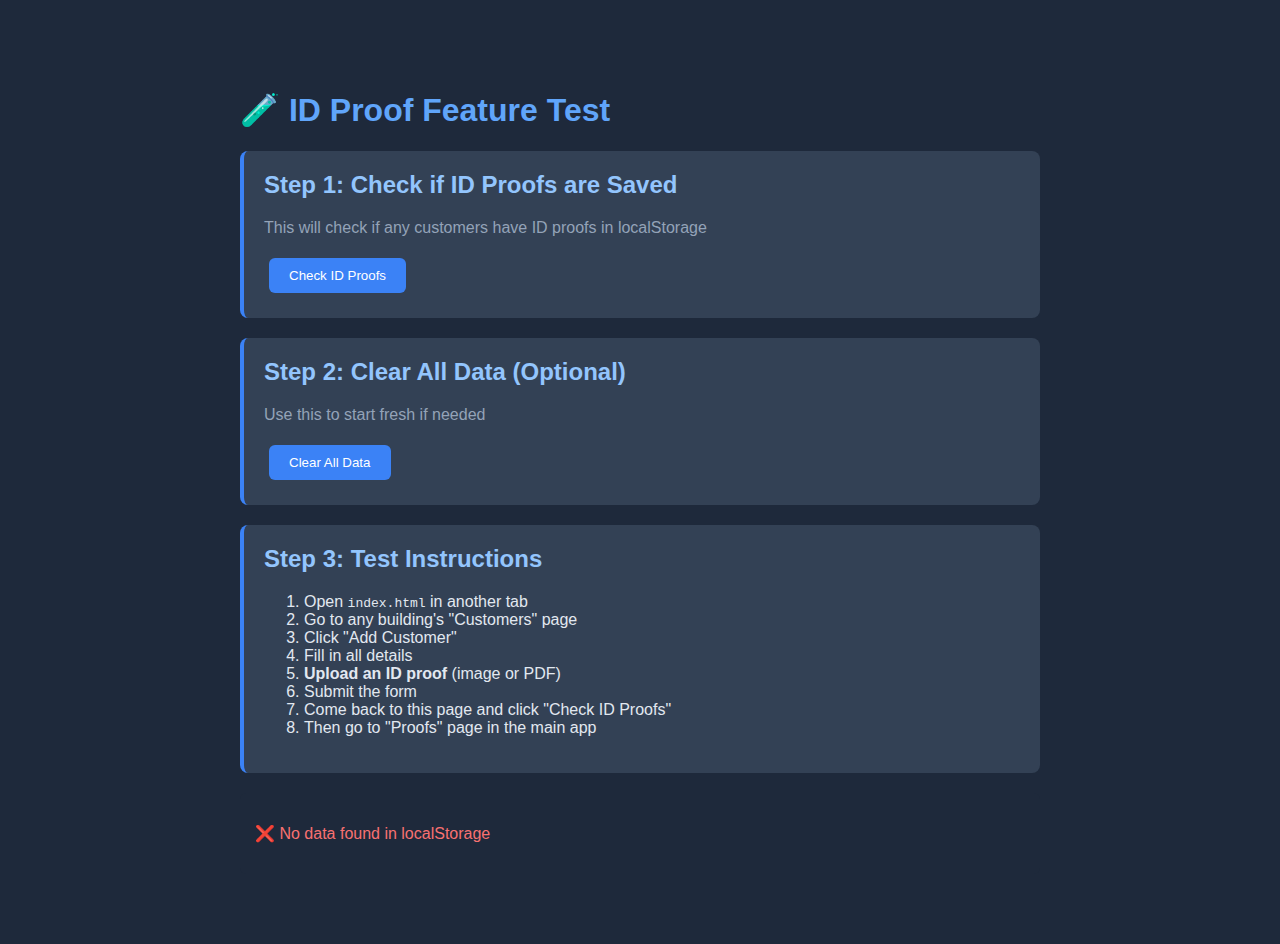
<file: test-proofs.html>
<!DOCTYPE html>
<html lang="en">
<head>
    <meta charset="UTF-8">
    <meta name="viewport" content="width=device-width, initial-scale=1.0">
    <title>Test ID Proof Feature</title>
    <style>
        body {
            font-family: Arial, sans-serif;
            max-width: 800px;
            margin: 50px auto;
            padding: 20px;
            background: #1e293b;
            color: #e2e8f0;
        }
        .test-section {
            background: #334155;
            padding: 20px;
            margin: 20px 0;
            border-radius: 8px;
            border-left: 4px solid #3b82f6;
        }
        h1 { color: #60a5fa; }
        h2 { color: #93c5fd; margin-top: 0; }
        button {
            background: #3b82f6;
            color: white;
            border: none;
            padding: 10px 20px;
            border-radius: 6px;
            cursor: pointer;
            margin: 5px;
        }
        button:hover { background: #2563eb; }
        .success { color: #4ade80; }
        .error { color: #f87171; }
        .info { color: #94a3b8; }
        pre {
            background: #1e293b;
            padding: 15px;
            border-radius: 6px;
            overflow-x: auto;
        }
        #results {
            margin-top: 20px;
            padding: 15px;
            background: #1e293b;
            border-radius: 6px;
        }
    </style>
</head>
<body>
    <h1>🧪 ID Proof Feature Test</h1>
    
    <div class="test-section">
        <h2>Step 1: Check if ID Proofs are Saved</h2>
        <p class="info">This will check if any customers have ID proofs in localStorage</p>
        <button onclick="checkIdProofs()">Check ID Proofs</button>
    </div>

    <div class="test-section">
        <h2>Step 2: Clear All Data (Optional)</h2>
        <p class="info">Use this to start fresh if needed</p>
        <button onclick="clearAllData()">Clear All Data</button>
    </div>

    <div class="test-section">
        <h2>Step 3: Test Instructions</h2>
        <ol>
            <li>Open <code>index.html</code> in another tab</li>
            <li>Go to any building's "Customers" page</li>
            <li>Click "Add Customer"</li>
            <li>Fill in all details</li>
            <li><strong>Upload an ID proof</strong> (image or PDF)</li>
            <li>Submit the form</li>
            <li>Come back to this page and click "Check ID Proofs"</li>
            <li>Then go to "Proofs" page in the main app</li>
        </ol>
    </div>

    <div id="results"></div>

    <script>
        function checkIdProofs() {
            const results = document.getElementById('results');
            const data = localStorage.getItem('rentalData');
            
            if (!data) {
                results.innerHTML = '<p class="error">❌ No data found in localStorage</p>';
                return;
            }

            try {
                const rentalData = JSON.parse(data);
                let html = '<h3 class="success">✅ Data Found!</h3>';
                let totalCustomers = 0;
                let customersWithProofs = 0;

                Object.keys(rentalData).forEach(buildingId => {
                    const building = rentalData[buildingId];
                    html += `<h4>${building.name}</h4>`;
                    html += `<p>Total Customers: ${building.customers.length}</p>`;
                    
                    building.customers.forEach(customer => {
                        totalCustomers++;
                        if (customer.idProof) {
                            customersWithProofs++;
                            html += `<div style="background: #064e3b; padding: 10px; margin: 10px 0; border-radius: 6px;">`;
                            html += `<p class="success">✅ ${customer.name} (Room ${customer.room})</p>`;
                            html += `<p class="info">ID Proof: ${customer.idProof.name}</p>`;
                            html += `<p class="info">Size: ${(customer.idProof.size / 1024).toFixed(2)} KB</p>`;
                            html += `<p class="info">Type: ${customer.idProof.type}</p>`;
                            html += `</div>`;
                        } else {
                            html += `<p class="error">❌ ${customer.name} (Room ${customer.room}) - No ID proof</p>`;
                        }
                    });
                });

                html += `<hr>`;
                html += `<h3>Summary:</h3>`;
                html += `<p>Total Customers: ${totalCustomers}</p>`;
                html += `<p class="success">Customers with ID Proofs: ${customersWithProofs}</p>`;
                html += `<p class="error">Customers without ID Proofs: ${totalCustomers - customersWithProofs}</p>`;

                if (customersWithProofs > 0) {
                    html += `<p class="success"><strong>✅ ID Proofs are being saved correctly!</strong></p>`;
                    html += `<p class="info">Now check the "Proofs" page in the main app - customers should appear there.</p>`;
                } else {
                    html += `<p class="error"><strong>❌ No ID proofs found!</strong></p>`;
                    html += `<p class="info">Make sure to:</p>`;
                    html += `<ol>`;
                    html += `<li>Upload a file when adding a customer</li>`;
                    html += `<li>Check that app.js has been updated with the fix</li>`;
                    html += `<li>Refresh the browser after updating app.js</li>`;
                    html += `</ol>`;
                }

                results.innerHTML = html;

            } catch (e) {
                results.innerHTML = `<p class="error">❌ Error parsing data: ${e.message}</p>`;
            }
        }

        function clearAllData() {
            if (confirm('Are you sure you want to clear all data? This cannot be undone!')) {
                localStorage.removeItem('rentalData');
                document.getElementById('results').innerHTML = '<p class="success">✅ All data cleared! Refresh the main app to start fresh.</p>';
            }
        }

        // Auto-check on load
        window.addEventListener('load', () => {
            setTimeout(checkIdProofs, 500);
        });
    </script>
</body>
</html>
</file>
